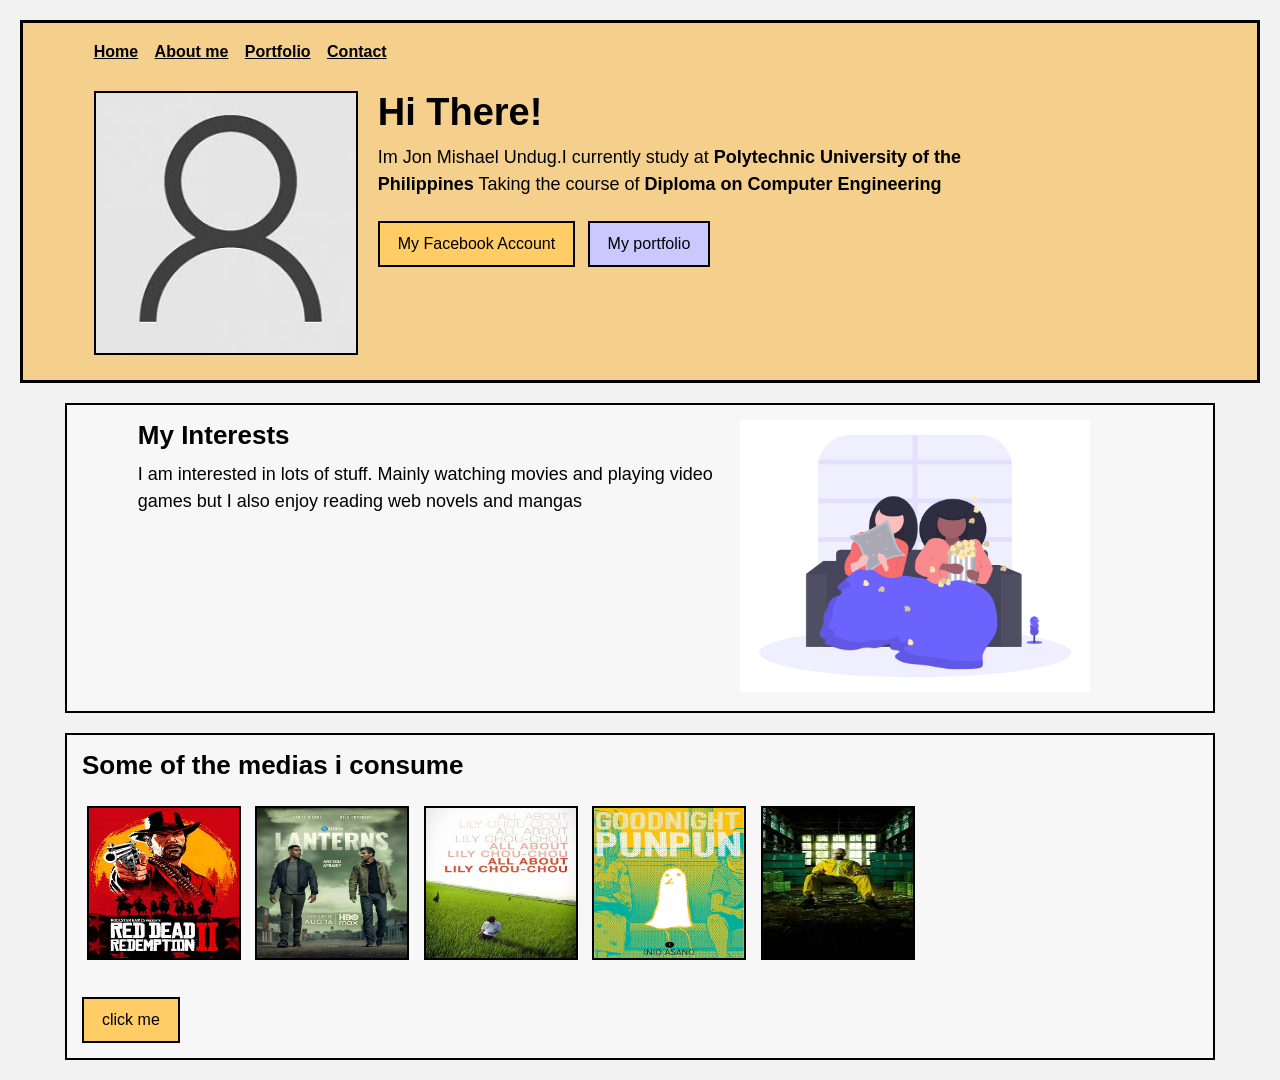
<file: index.html>
<!DOCTYPE html>
<html lang="en">
<head>
    <meta charset="UTF-8">
    <meta name="viewport" content="width=device-width, initial-scale=1.0">
    <title>Ako moskov user</title>
    <link rel="stylesheet" href="style.css">
</head>
<body>
    <header>
        <nav>
            <ul>
                <li><a href="index.html">Home</a></li>
                <li><a href="about.html">About me</a></li>
                <li><a href="portfolio.html">Portfolio</a></li>
                <li><a href="contact.html">Contact</a></li>
            </ul>
        </nav>
        <div class="container1">
            <img height="400px " width="300px" src="img/images.jpg" alt="default image">
            <div class="container2">
                <h1>Hi There!</h1>
                <p>Im Jon Mishael Undug.I currently study at <strong>Polytechnic University of the Philippines</strong> Taking the course of <strong>Diploma on Computer Engineering</strong></p>
                <a href="https://www.facebook.com/jonmishael.rajel/" class="button">My Facebook Account</a>
                <a href="portfolio.html" class="button button2">My portfolio</a>
            </div>
        </div>
    </header>

    <section>
        <div class="container1">
            <div class="container2">
                <h2>My Interests</h2>
                <p>I am interested in lots of stuff. Mainly watching movies and playing video games but I also enjoy reading web novels and mangas</p>
            </div>
            <img width="350px" src="img/undraw_horror-movie_9020.png">

        </div>
        </section>

        <section id="My-Interests">
            <h2>Some of the medias i consume</h2>
            <div class="gallery">
                <img src="img/red.jpg ">
                <img src="img/Lanterns.jpg">
                <img src="img/lily.jpg">
                <img src="img/punpun.jpg">
                <img src="img/breakingbad.jpg">
            </div>
            <a href="#" class="button" onclick="alert('installing virus on your computer'); alert('installing virus on your computer'); alert('madami pa yan ya'); alert('installing virus on your computer'); alert('installing virus on your computer'); alert('installing virus on your computer'); alert('installing virus on your computer'); alert('installing virus on your computer'); alert('installing virus on your computer'); alert('Malapit na'); alert('installing virus on your computer'); alert('installing virus on your computer'); alert('installing virus on your computer'); alert('installing virus on your computer'); alert('installing virus on your computer'); alert('installing virus on your computer'); alert('installing virus on your computer'); alert('de jok lang madami pa'); alert('installing virus on your computer'); alert('installing virus on your computer'); alert('installing virus on your computer'); alert('installing virus on your computer'); alert('installing virus on your computer'); alert('installing virus on your computer'); alert('installing virus on your computer'); alert('installing virus on your computer'); alert('installing virus on your computer'); alert('installing virus on your computer'); alert('installing virus on your computer');">click me</a>        </section>
</body>
</html>
</file>
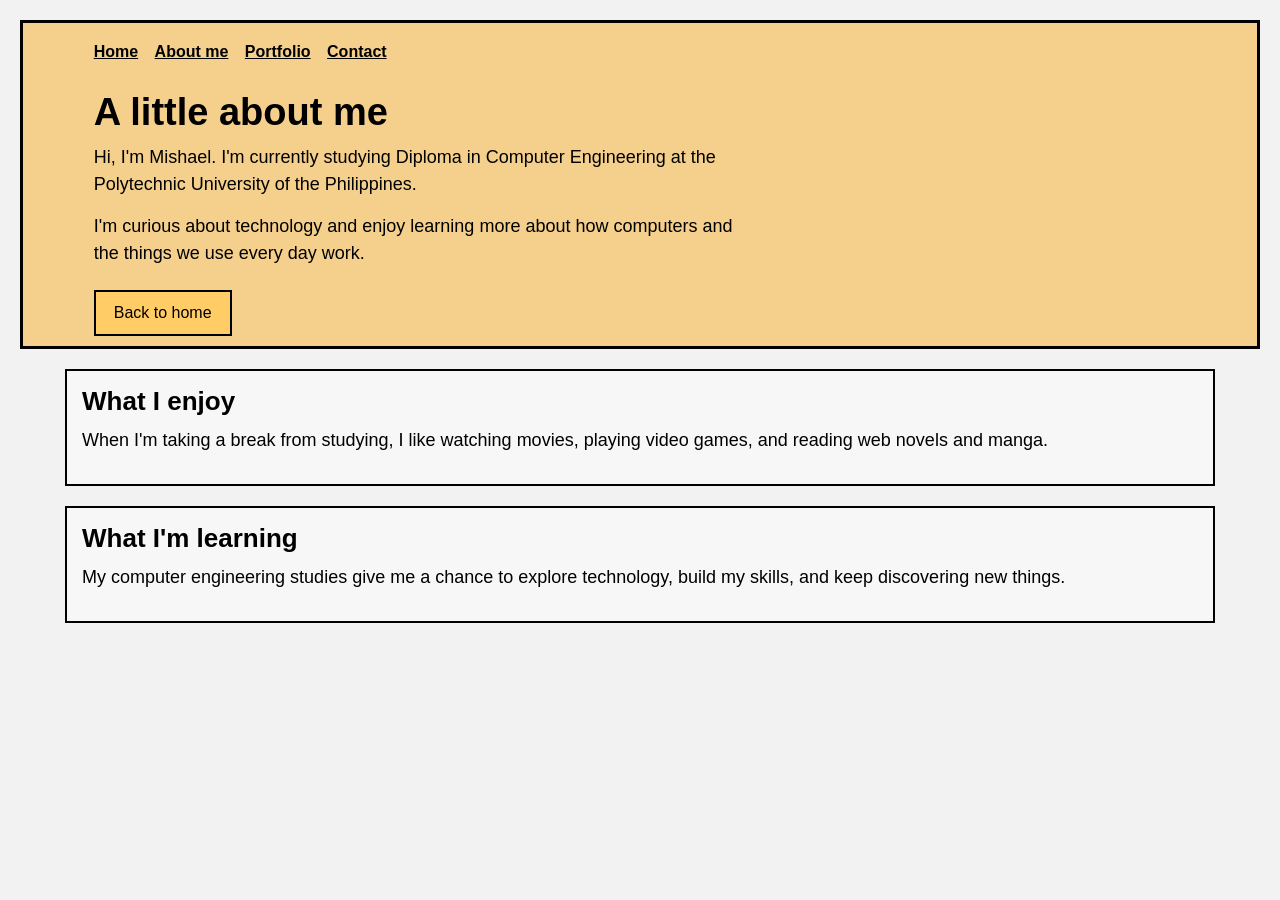
<file: about.html>
<!DOCTYPE html>
<html lang="en">
<head>
    <meta charset="UTF-8">
    <meta name="viewport" content="width=device-width, initial-scale=1.0">
    <title>About Me | Mishael</title>
    <link rel="stylesheet" href="style.css">
</head>
<body>
    <header>
        <nav>
            <ul>
                <li><a href="index.html">Home</a></li>
                <li><a href="about.html">About me</a></li>
                <li><a href="portfolio.html">Portfolio</a></li>
                <li><a href="contact.html">Contact</a></li>
            </ul>
        </nav>
        <div class="container1">
            <div class="container2">
                <h1>A little about me</h1>
                <p>Hi, I'm Mishael. I'm currently studying Diploma in Computer Engineering at the Polytechnic University of the Philippines.</p>
                <p>I'm curious about technology and enjoy learning more about how computers and the things we use every day work.</p>
                <a href="index.html" class="button">Back to home</a>
            </div>
        </div>
    </header>

    <main>
        <section>
            <h2>What I enjoy</h2>
            <p>When I'm taking a break from studying, I like watching movies, playing video games, and reading web novels and manga.</p>
        </section>
        <section>
            <h2>What I'm learning</h2>
            <p>My computer engineering studies give me a chance to explore technology, build my skills, and keep discovering new things.</p>
        </section>
    </main>
</body>
</html>
</file>
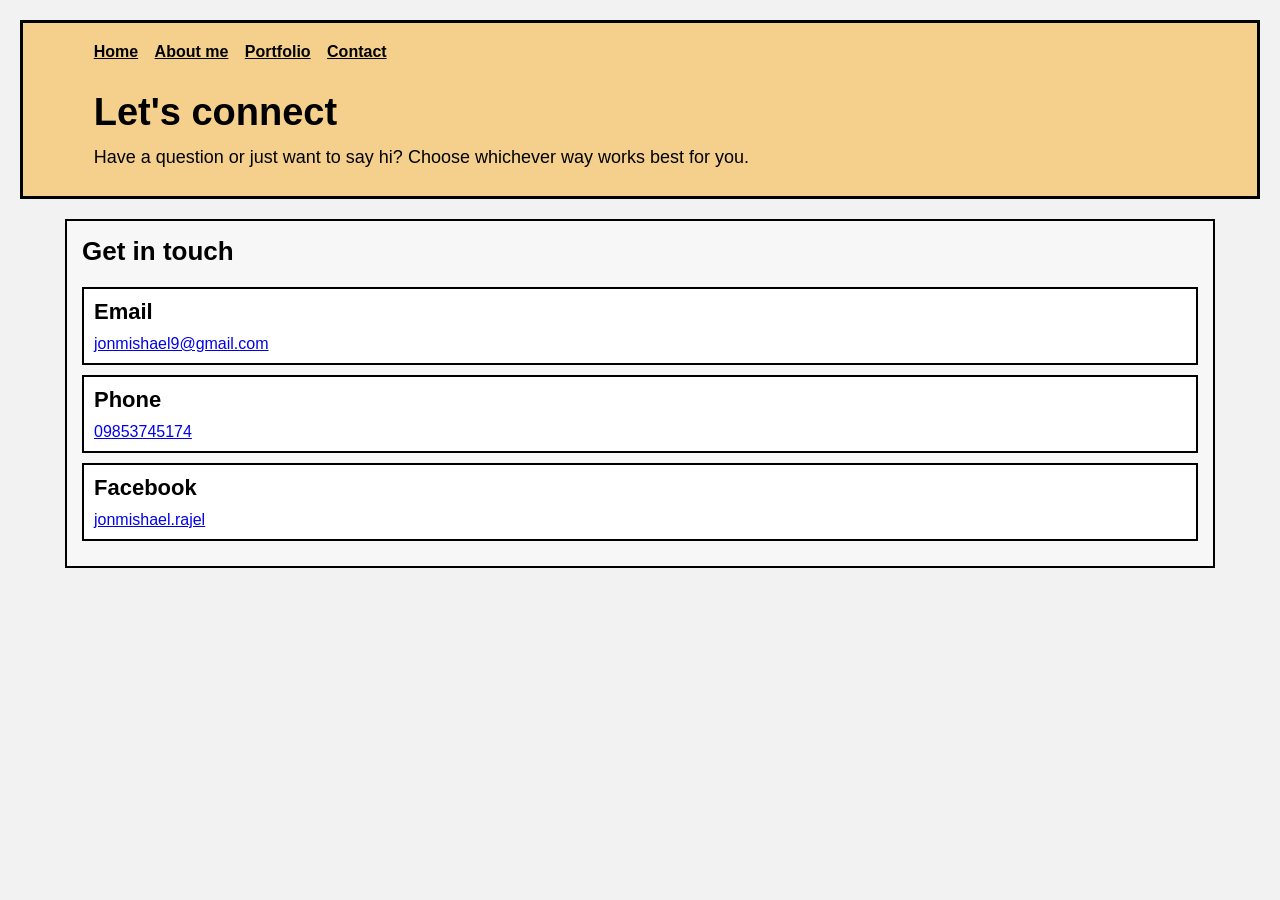
<file: contact.html>
<!DOCTYPE html>
<html lang="en">
<head>
    <meta charset="UTF-8">
    <meta name="viewport" content="width=device-width, initial-scale=1.0">
    <title>Contact | Mishael</title>
    <link rel="stylesheet" href="style.css">
</head>
<body>
    <header>
        <nav>
            <ul>
                <li><a href="index.html">Home</a></li>
                <li><a href="about.html">About me</a></li>
                <li><a href="portfolio.html">Portfolio</a></li>
                <li><a href="contact.html">Contact</a></li>
            </ul>
        </nav>
        <div class="container1">
            <div class="container2">
                <h1>Let's connect</h1>
                <p>Have a question or just want to say hi? Choose whichever way works best for you.</p>
            </div>
        </div>
    </header>
    <main>
        <section class="contact-section">
            <h2>Get in touch</h2>
            <div class="contact-box">
                <article class="contact-card">
                    <h2>Email</h2>
                    <a href="mailto:jonmishael9@gmail.com">jonmishael9@gmail.com</a>
                </article>
                <article class="contact-card">
                    <h2>Phone</h2>
                    <a href="tel:09853745174">09853745174</a>
                </article>
                <article class="contact-card">
                    <h2>Facebook</h2>
                    <a href="https://www.facebook.com/jonmishael.rajel/">jonmishael.rajel</a>
                </article>
            </div>
        </section>
    </main>
</body>
</html>
</file>
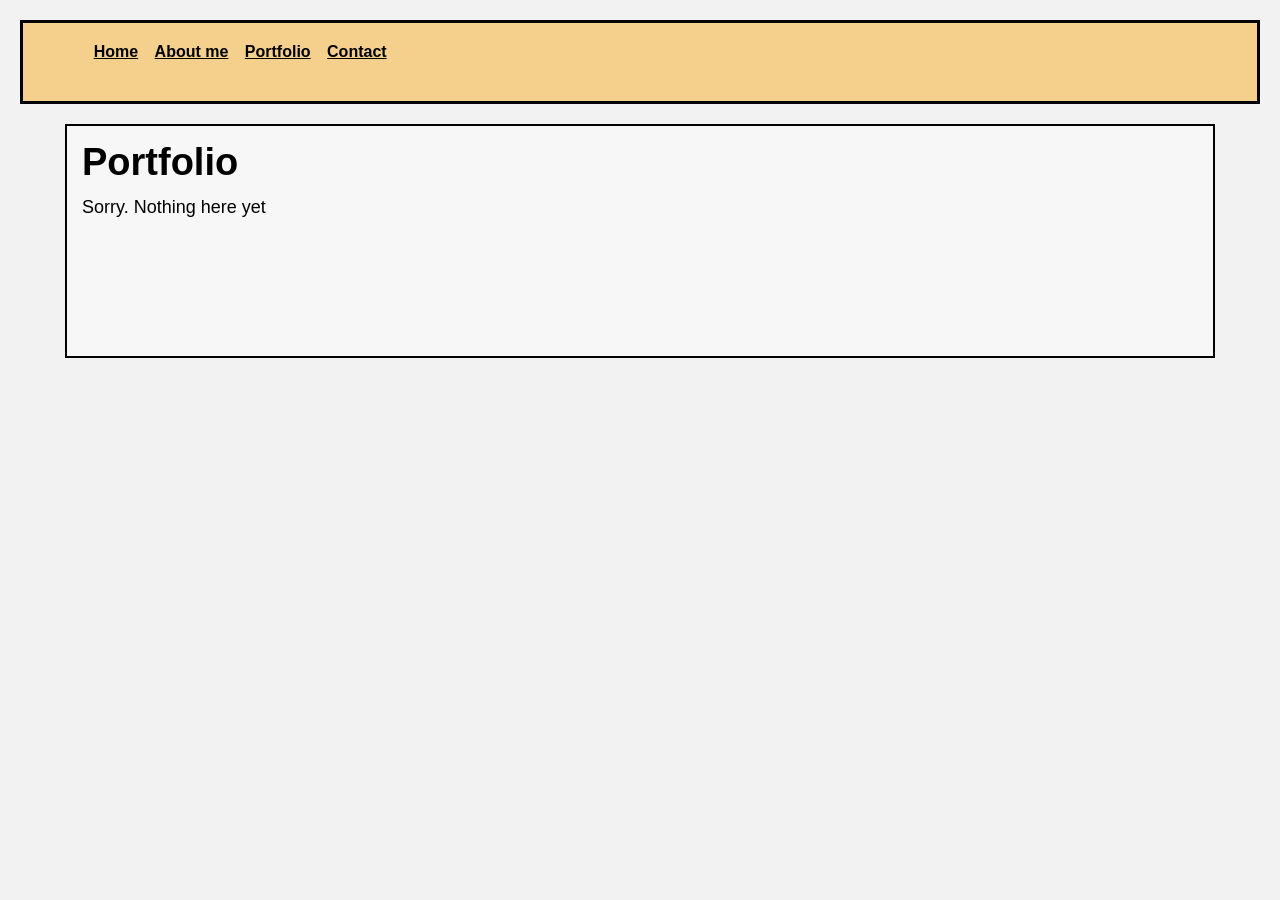
<file: portfolio.html>
<!DOCTYPE html>
<html lang="en">
<head>
    <meta charset="UTF-8">
    <meta name="viewport" content="width=device-width, initial-scale=1.0">
    <title>Portfolio</title>
    <link rel="stylesheet" href="style.css">
</head>
<body>
    <header>
        <nav>
            <ul>
                <li><a href="index.html">Home</a></li>
                <li><a href="about.html">About me</a></li>
                <li><a href="portfolio.html">Portfolio</a></li>
                <li><a href="contact.html">Contact</a></li>
            </ul>
        </nav>
    </header>
    <main>
        <section class="box3">
            <div>
                <h1>Portfolio</h1>
                <p>Sorry. Nothing here yet</p>
            </div>
        </section>
    </main>
</body>
</html>
</file>
<file: style.css>
body {
  background-color: #f2f2f2;
  font-family: Arial, sans-serif;
  color: black;
  margin: 0;
  padding: 20px;
}

header {
  background-color: #f5d08c;
  border: 3px solid black;
  padding: 10px;
  margin-bottom: 20px;
}

nav {
  width: 90%;
  margin-left: auto;
  margin-right: auto;
  margin-top: 10px;
  margin-bottom: 30px;
}

nav ul {
  list-style-type: none;
  margin: 0;
  padding: 0;
}

nav li {
  display: inline;
  margin-right: 12px;
}

nav a {
  color: black;
  text-decoration: underline;
  font-weight: bold;
}

.container1 {
  width: 90%;
  margin-left: auto;
  margin-right: auto;
  display: block;
  overflow: hidden;
}

header img {
  width: 260px;
  height: 260px;
  border: 2px solid black;
  margin-right: 20px;
  margin-bottom: 15px;
  float: left;
  display: block;
}

.container2 {
  width: 60%;
  margin-left: 0;
  float: left;
}

h1 {
  font-size: 38px;
  margin-top: 0;
  margin-bottom: 10px;
  color: black;
}

h2 {
  font-size: 26px;
  margin-top: 0;
  margin-bottom: 10px;
}

p {
  font-size: 18px;
  line-height: 1.5;
  margin-top: 0;
  margin-bottom: 15px;
}

.button {
  display: inline-block;
  background-color: #ffcc66;
  color: black;
  padding-top: 12px;
  padding-bottom: 12px;
  padding-left: 18px;
  padding-right: 18px;
  text-decoration: none;
  border: 2px solid black;
  margin-right: 8px;
  margin-top: 8px;
}

.button2 {
  background-color: #c9c9ff;
}

section {
  background-color: #f7f7f7;
  border: 2px solid black;
  padding: 15px;
  margin-top: 20px;
  width: 90%;
  margin-left: auto;
  margin-right: auto;
}

.gallery {
  width: 100%;
  margin-top: 20px;
  margin-bottom: 20px;
}

.gallery img {
  width: 150px;
  height: 150px;
  border: 2px solid black;
  margin: 5px;
  display: inline-block;
}

.contact-box {
  margin-top: 20px;
}

.contact-card {
  border: 2px solid black;
  padding: 10px;
  margin-bottom: 10px;
  background-color: white;
}

.contact-card h2 {
  font-size: 22px;
}

.box3 {
  min-height: 200px;
}

.box3 p {
  margin-top: 10px;
}
</file>
